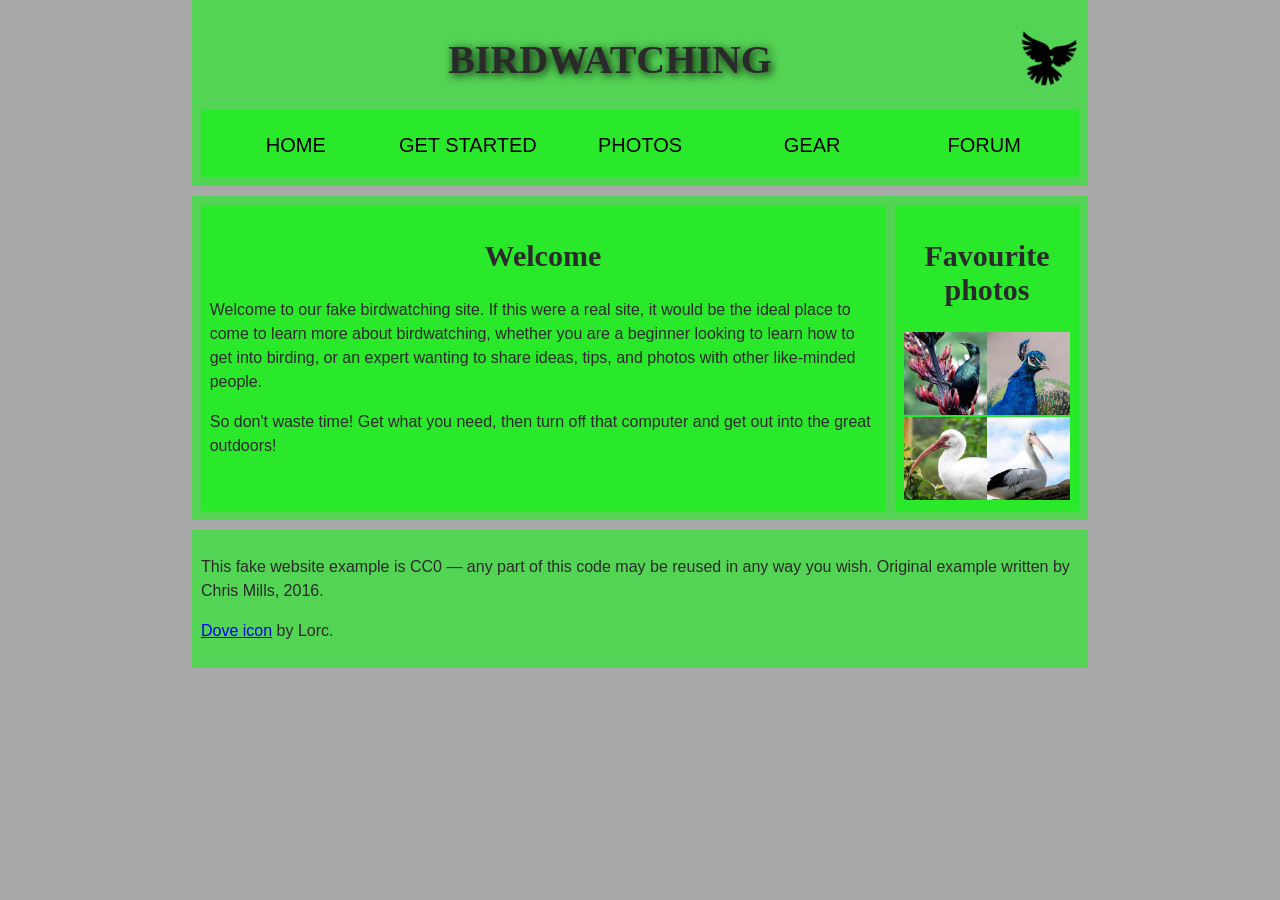
<file: Birdwatching/index.html>
<!DOCTYPE html>
<html lang="en">

<head>
  <meta charset="utf-8">
  <title>Birdwatching</title>
  <link href="css/style.css" rel="stylesheet">

  <!--[if lt IE 9]>
      <script src="https://cdnjs.cloudflare.com/ajax/libs/html5shiv/3.7.3/html5shiv.js"></script>
    <![endif]-->
</head>

<body>
  <header>
    <h1>Birdwatching</h1>
    <img src="image/dove.png" alt="a simple dove logo">
    <nav>
      <ul>
        <li><span>Home</span></li>
        <li><a href="#">Get started</a></li>
        <li><a href="#">Photos</a></li>
        <li><a href="#">Gear</a></li>
        <li><a href="#">Forum</a></li>
      </ul>
    </nav>

  </header>

  <main>
    <article>
      <h2>Welcome</h2>

      <p>Welcome to our fake birdwatching site. If this were a real site, it would be the ideal place to come to learn
        more about birdwatching, whether you are a beginner looking to learn how to get into birding, or an expert
        wanting to share ideas, tips, and photos with other like-minded people.</p>

      <p>So don't waste time! Get what you need, then turn off that computer and get out into the great outdoors!</p>
    </article>
    <aside>

      <h2>Favourite photos</h2>


      <a href="image/favorite-1.jpg"><img src="image/favorite-1_th.jpg"
          alt=""></a>
      <a href="image/favorite-2.jpg"><img src="image/favorite-2_th.jpg"
          alt=""></a>
      <a href="image/favorite-3.jpg"><img src="image/favorite-3_th.jpg"
          alt=""></a>
      <a href="image/favorite-4.jpg"><img src="image/favorite-4_th.jpg"
          alt=""></a>

    </aside>

  </main>
  <footer>
    <p>This fake website example is CC0 — any part of this code may be reused in any way you wish. Original example
      written by Chris Mills, 2016.</p>

    <p><a href="#">Dove icon</a> by Lorc.</p>
  </footer>
</body>

</html
</file>
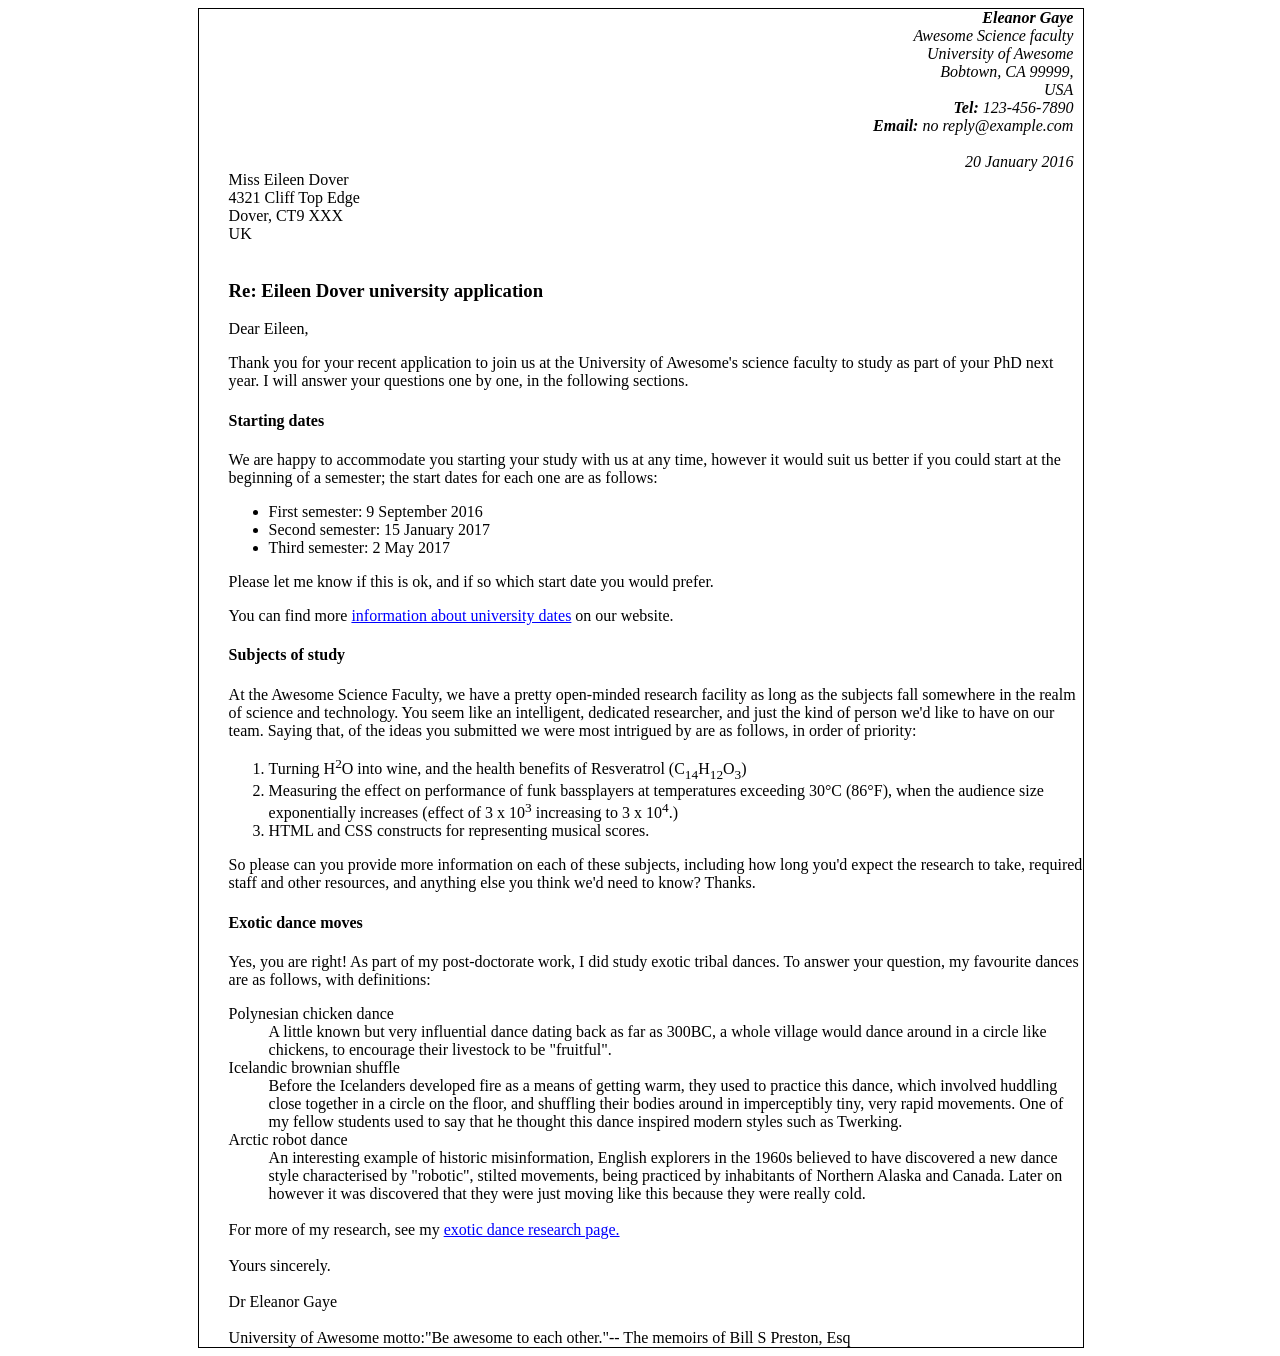
<file: Letterped/index.html>
<!DOCTYPE html>
<html lang="en">
<head>
    <meta charset="UTF-8">
    <meta http-equiv="X-UA-Compatible" content="IE=edge">
    <meta name="viewport" content="width=device-width, initial-scale=1.0">
    <title>Document</title>
    <link rel="stylesheet" href="css/style.css">
</head>
<body>
    <div style="margin-left:15% ; width:70% ; border: solid 1px ;">
    <div style="margin-right:10px ;"><address><strong>Eleanor Gaye</br></strong> 
        Awesome Science faculty </br>
        University of Awesome </br>
        Bobtown, CA 99999,</br>
        USA</br>
        <strong>Tel:</strong> 123-456-7890</br>
        <strong>Email:</strong>  no reply@example.com</br></br>
        20 January 2016</address>
    </div>  
    <div style="margin-left:30px ;">
        
        <div>Miss Eileen Dover</br>
        4321 Cliff Top Edge</br>
        Dover, CT9 XXX</br>
        UK</br></br></div>
        <h3> Re: Eileen Dover university application</h3>

        Dear Eileen,
        <p>Thank you for your recent application to join us at the University of Awesome's science faculty to study as part of your PhD next year. I will answer your questions one by one, in the following sections.</p>
        <h4>Starting dates</h4>
        <p>We are happy to accommodate you starting your study with us at any time, however it would suit us better if you could start at the beginning of a semester; the start dates for each one are as follows:
        </p>
        <ul><li>First semester: 9 September 2016</li>
            <li>Second semester: 15 January 2017</li>
            <li>Third semester: 2 May 2017</li></ul>
        <p>Please let me know if this is ok, and if so which start date you would prefer.</p>
        <p>You can find more <a href="">information about university dates</a> on our website.</p>
        <h4>Subjects of study</h4>
        <p>At the Awesome Science Faculty, we have a pretty open-minded research facility as long as the subjects fall somewhere in the realm of science and technology. You seem like an intelligent, dedicated researcher, and just the kind of person we'd like to have on our team. Saying that, of the ideas you submitted we were most intrigued by are as follows, in order of priority:
        </p>
        <ol>
            <li>Turning H<sup>2</sup>O into wine, and the health benefits of Resveratrol (C<sub>14</sub>H<sub>12</sub>O<sub>3</sub>) </li>
            <li>Measuring the effect on performance of funk bassplayers at temperatures exceeding 30°C (86°F), when the
                audience size exponentially increases (effect of 3 x 10<sup>3</sup> increasing to 3 x 10<sup>4</sup>.)</li>
            <li>HTML and CSS constructs for representing musical scores.</li>
        </ol>
        <p>So please can you provide more information on each of these subjects, including how long you'd expect the
            research to take, required staff and other resources, and anything else you think we'd need to know? Thanks.</p>
            <h4>Exotic dance moves</h4>
        <p>Yes, you are right! As part of my post-doctorate work, I did study exotic tribal dances. To answer your question, my favourite dances are as follows, with definitions:
        </p>
        <dt>Polynesian chicken dance</dt>
        <dd>A little known but very influential dance dating back as far as 300BC, a whole village would dance around in a circle like chickens, to encourage their livestock to be "fruitful".
        </dd>
        <dt>Icelandic brownian shuffle</dt>
        <dd>Before the Icelanders developed fire as a means of getting warm, they used to practice this dance, which involved huddling close together in a circle on the floor, and shuffling their bodies around in imperceptibly tiny, very rapid movements. One of my fellow students used to say that he thought this dance inspired modern styles such as Twerking.
        </dd>
        <dt>Arctic robot dance</dt>
        <dd>An interesting example of historic misinformation, English explorers in the 1960s believed to have discovered a new dance style characterised by "robotic", stilted movements, being practiced by inhabitants of Northern Alaska and Canada. Later on however it was discovered that they were just moving like this
            because they were really cold.</br></br></dd>

        <div>For more of my research, see my <a href="">exotic dance research page.</a></br></br>
        Yours sincerely.</br></br>
        Dr Eleanor Gaye</br></br>
        University of Awesome motto:"Be awesome to each other."-- The memoirs of Bill S Preston, Esq</div>
    </div>
    </div>
</body>
</html>
</file>
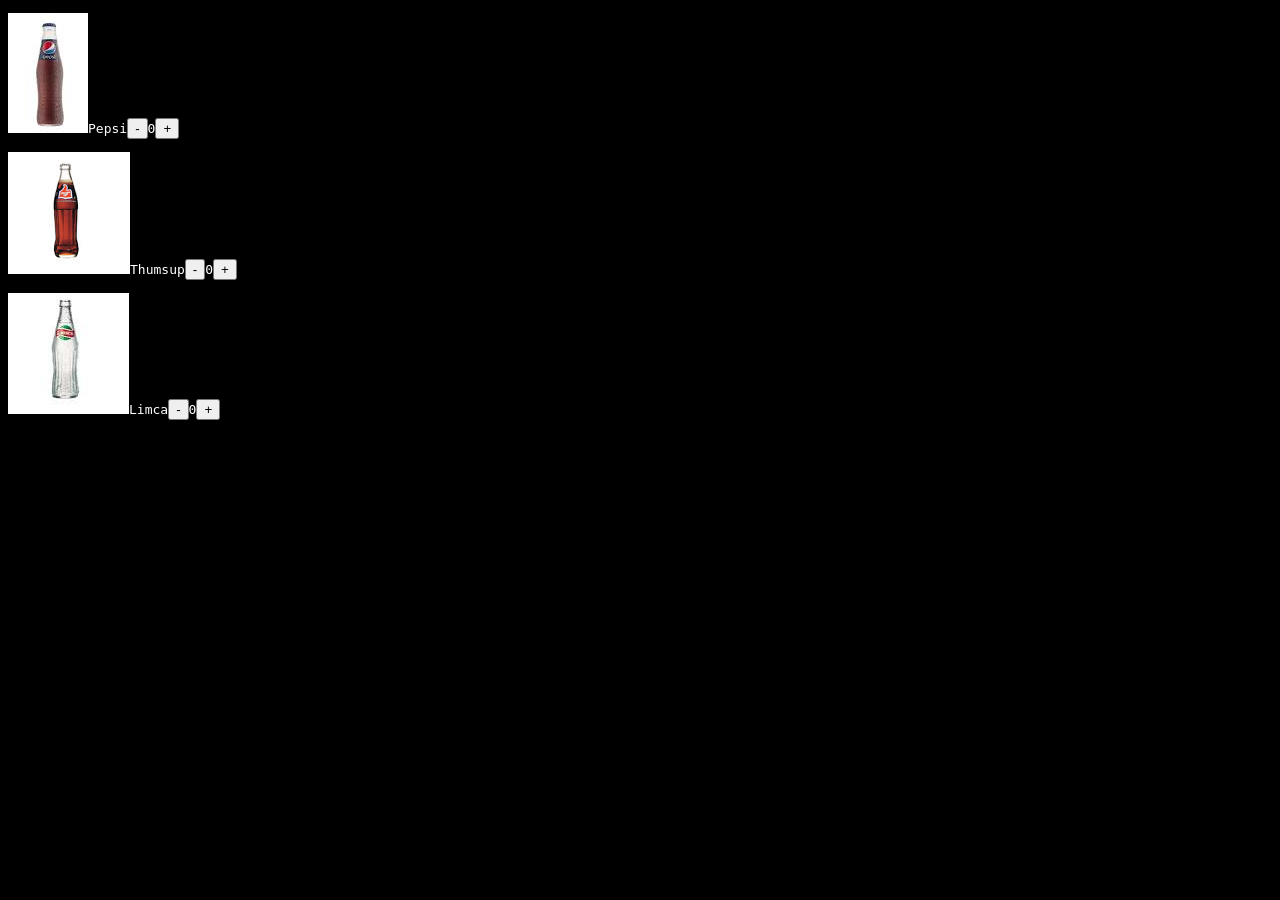
<file: Productcart/index.html>
<!DOCTYPE html>
<html lang="en">

<head>
    <meta charset="UTF-8">
    <meta http-equiv="X-UA-Compatible" content="IE=edge">
    <meta name="viewport" content="width=device-width, initial-scale=1.0">
    <title>Document</title>
    <link rel="stylesheet" href="css/style.css">
</head>

<body onload="onLoad()">
    <div id="root">

    </div>    
    <script src="js/main_p1.js"></script>
    <!-- <script src="js/main_pn.js"></script> -->
</body>

</html>
</file>
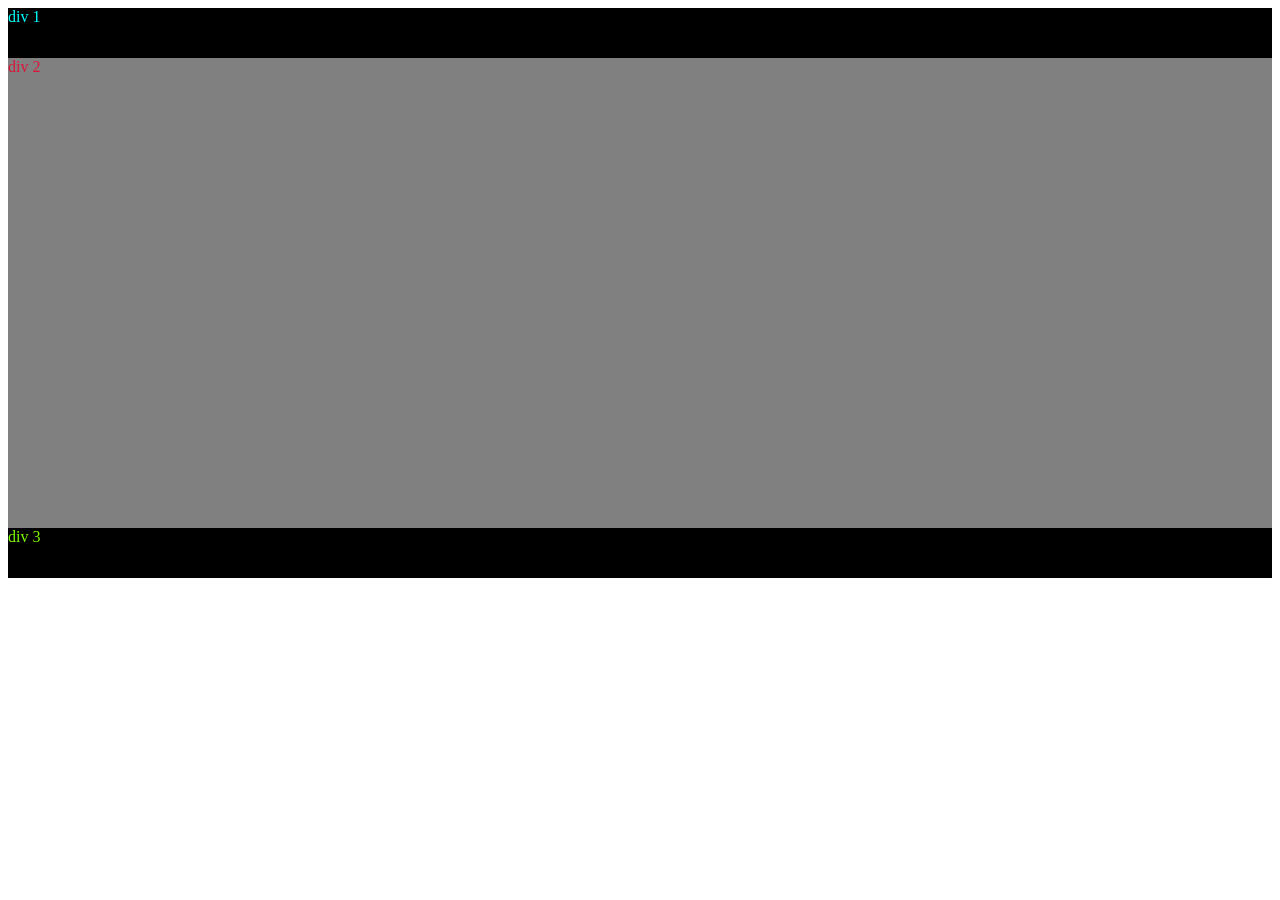
<file: website1/index.html>
<!DOCTYPE html>
<html lang="en">
<head>
    <meta charset="UTF-8">
    <meta http-equiv="X-UA-Compatible" content="IE=edge">
    <meta name="viewport" content="width=device-width, initial-scale=1.0">
    <title>Document</title>
</head>
<body>
    <div style="background-color:black ; color:aqua; height: 50px ;" onclick="callfunction('div1')">div 1</div>
    <div style="background-color:gray ;color:crimson;height: 470px; "onclick="callfunction('div2')">div 2</div>
    <div style="background-color:black ;color:lawngreen;height: 50px ;"onclick="callfunction('div3')">div 3</div>
    <script>
        function callfunction(msg)
        {
            alert(msg);
        }
    </script>
</body>
</html>
</file>
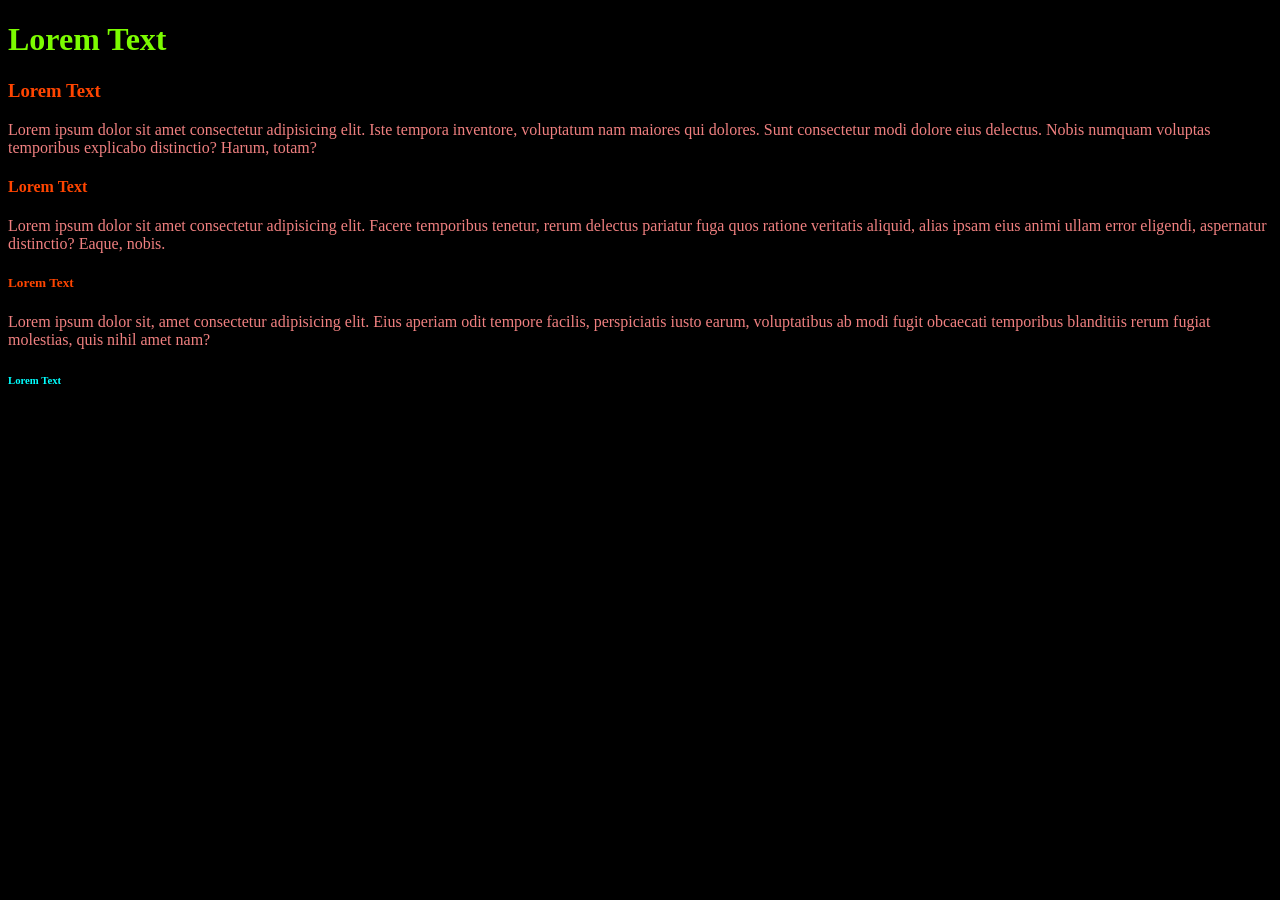
<file: website2/index.html>
<!DOCTYPE html>
<html lang="en">
<head>
    <meta charset="UTF-8">
    <meta http-equiv="X-UA-Compatible" content="IE=edge">
    <meta name="viewport" content="width=device-width, initial-scale=1.0">
    <title>Document</title>
    <link rel="stylesheet" href="css/style.css">
    <script src="js/main.js"></script>
</head>
<body>
    <header>
        <h1>Lorem Text</h1>
    </header>
    <section>
        <article>
            <h3>
                Lorem Text
            </h3>
            <p>Lorem ipsum dolor sit amet consectetur adipisicing elit. Iste tempora inventore, voluptatum nam maiores qui dolores. Sunt consectetur modi dolore eius delectus. Nobis numquam voluptas temporibus explicabo distinctio? Harum, totam?</p>
        </article>
        <article>
            <h4>
                Lorem Text
            </h4>
            <p>Lorem ipsum dolor sit amet consectetur adipisicing elit. Facere temporibus tenetur, rerum delectus pariatur fuga quos ratione veritatis aliquid, alias ipsam eius animi ullam error eligendi, aspernatur distinctio? Eaque, nobis.</p>
        </article>
        <article>
            <h5>
                Lorem Text
            </h5>
            <p>Lorem ipsum dolor sit, amet consectetur adipisicing elit. Eius aperiam odit tempore facilis, perspiciatis iusto earum, voluptatibus ab modi fugit obcaecati temporibus blanditiis rerum fugiat molestias, quis nihil amet nam?</p>
        </article>
    </section>
    <footer>
        <h6>Lorem Text</h6>
    </footer>
</body>
</html>
</file>
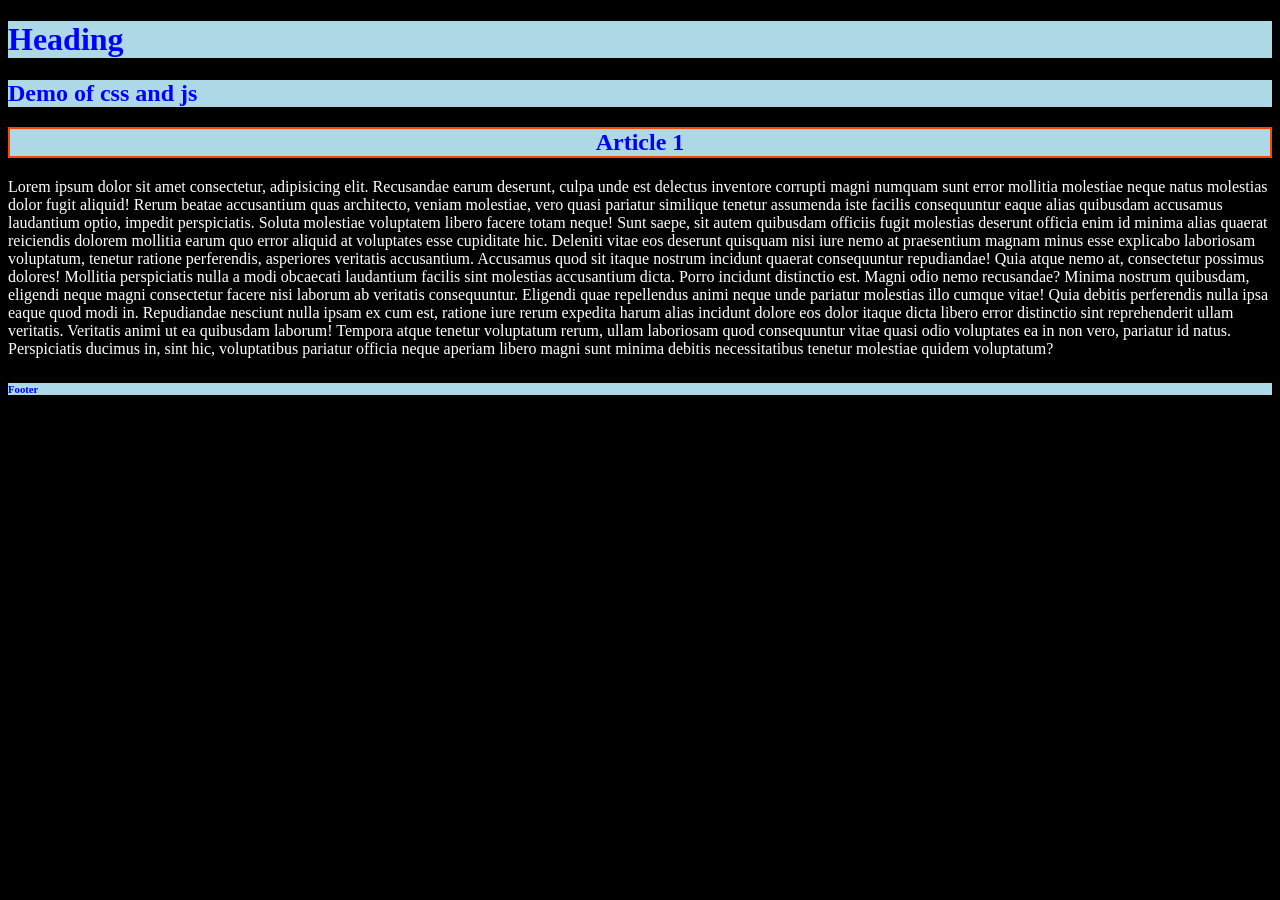
<file: website3/index.html>
<!DOCTYPE html>
<html lang="en">
<head>
    <meta charset="UTF-8">
    <meta http-equiv="X-UA-Compatible" content="IE=edge">
    <meta name="viewport" content="width=device-width, initial-scale=1.0">
    <title>Document</title>
    <link rel="stylesheet" href="css/style.css">
    <script src="js/main.js"></script>
</head>
<body>
    <div id="root">
        <header>
            <h1>Heading</h1>
            <h2>Demo of css and js</h2>
        </header>
        <section>
            <article>
            <h2 onclick="alert('article 1')">
                Article 1
            </h2>
            
            <p>Lorem ipsum dolor sit amet consectetur, adipisicing elit. Recusandae earum deserunt, culpa unde est delectus inventore corrupti magni numquam sunt error mollitia molestiae neque natus molestias dolor fugit aliquid! Rerum beatae accusantium quas architecto, veniam molestiae, vero quasi pariatur similique tenetur assumenda iste facilis consequuntur eaque alias quibusdam accusamus laudantium optio, impedit perspiciatis. Soluta molestiae voluptatem libero facere totam neque! Sunt saepe, sit autem quibusdam officiis fugit molestias deserunt officia enim id minima alias quaerat reiciendis dolorem mollitia earum quo error aliquid at voluptates esse cupiditate hic. Deleniti vitae eos deserunt quisquam nisi iure nemo at praesentium magnam minus esse explicabo laboriosam voluptatum, tenetur ratione perferendis, asperiores veritatis accusantium. Accusamus quod sit itaque nostrum incidunt quaerat consequuntur repudiandae! Quia atque nemo at, consectetur possimus dolores! Mollitia perspiciatis nulla a modi obcaecati laudantium facilis sint molestias accusantium dicta. Porro incidunt distinctio est. Magni odio nemo recusandae? Minima nostrum quibusdam, eligendi neque magni consectetur facere nisi laborum ab veritatis consequuntur. Eligendi quae repellendus animi neque unde pariatur molestias illo cumque vitae! Quia debitis perferendis nulla ipsa eaque quod modi in. Repudiandae nesciunt nulla ipsam ex cum est, ratione iure rerum expedita harum alias incidunt dolore eos dolor itaque dicta libero error distinctio sint reprehenderit ullam veritatis. Veritatis animi ut ea quibusdam laborum! Tempora atque tenetur voluptatum rerum, ullam laboriosam quod consequuntur vitae quasi odio voluptates ea in non vero, pariatur id natus. Perspiciatis ducimus in, sint hic, voluptatibus pariatur officia neque aperiam libero magni sunt minima debitis necessitatibus tenetur molestiae quidem voluptatum?</p>
            </article>
        </section>
        <footer>
            <h6>
                Footer
            </h6>

        </footer>
    </div>
</body>
</html>
</file>
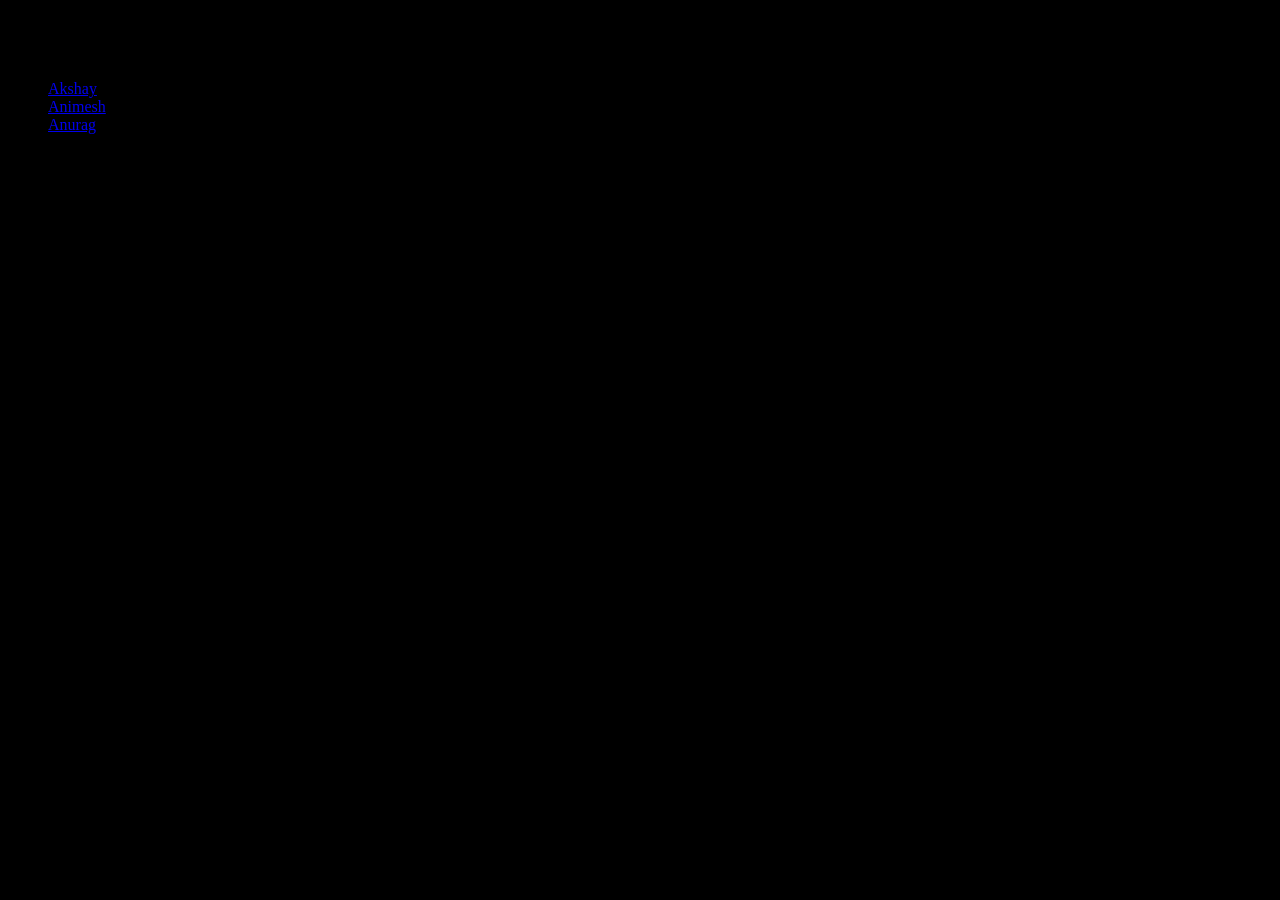
<file: website4/index.html>
<!DOCTYPE html>
<html lang="en">
<head>
    <meta charset="UTF-8">
    <meta http-equiv="X-UA-Compatible" content="IE=edge">
    <meta name="viewport" content="width=device-width, initial-scale=1.0">
    <title>Document</title>
    <link rel="stylesheet" href="css/style.css">
    <script src="js/main.js"></script>
</head>
<body>
    <div id="container">
        <header>
            <h1>Candidate Profiles</h1>
        </header>
        <section>
            <ol>
                <li><a href="profile1.html">Akshay</a></li>
                <li><a href="profile2.html">Animesh</a></li>
                <li><a href="profile3.html">Anurag</a></li>
            </ol>
        </section>
        <footer>
            <h6>ApanaJob&copy; 2022</h6>
        </footer>
    </div>
</body>
</html>
</file>
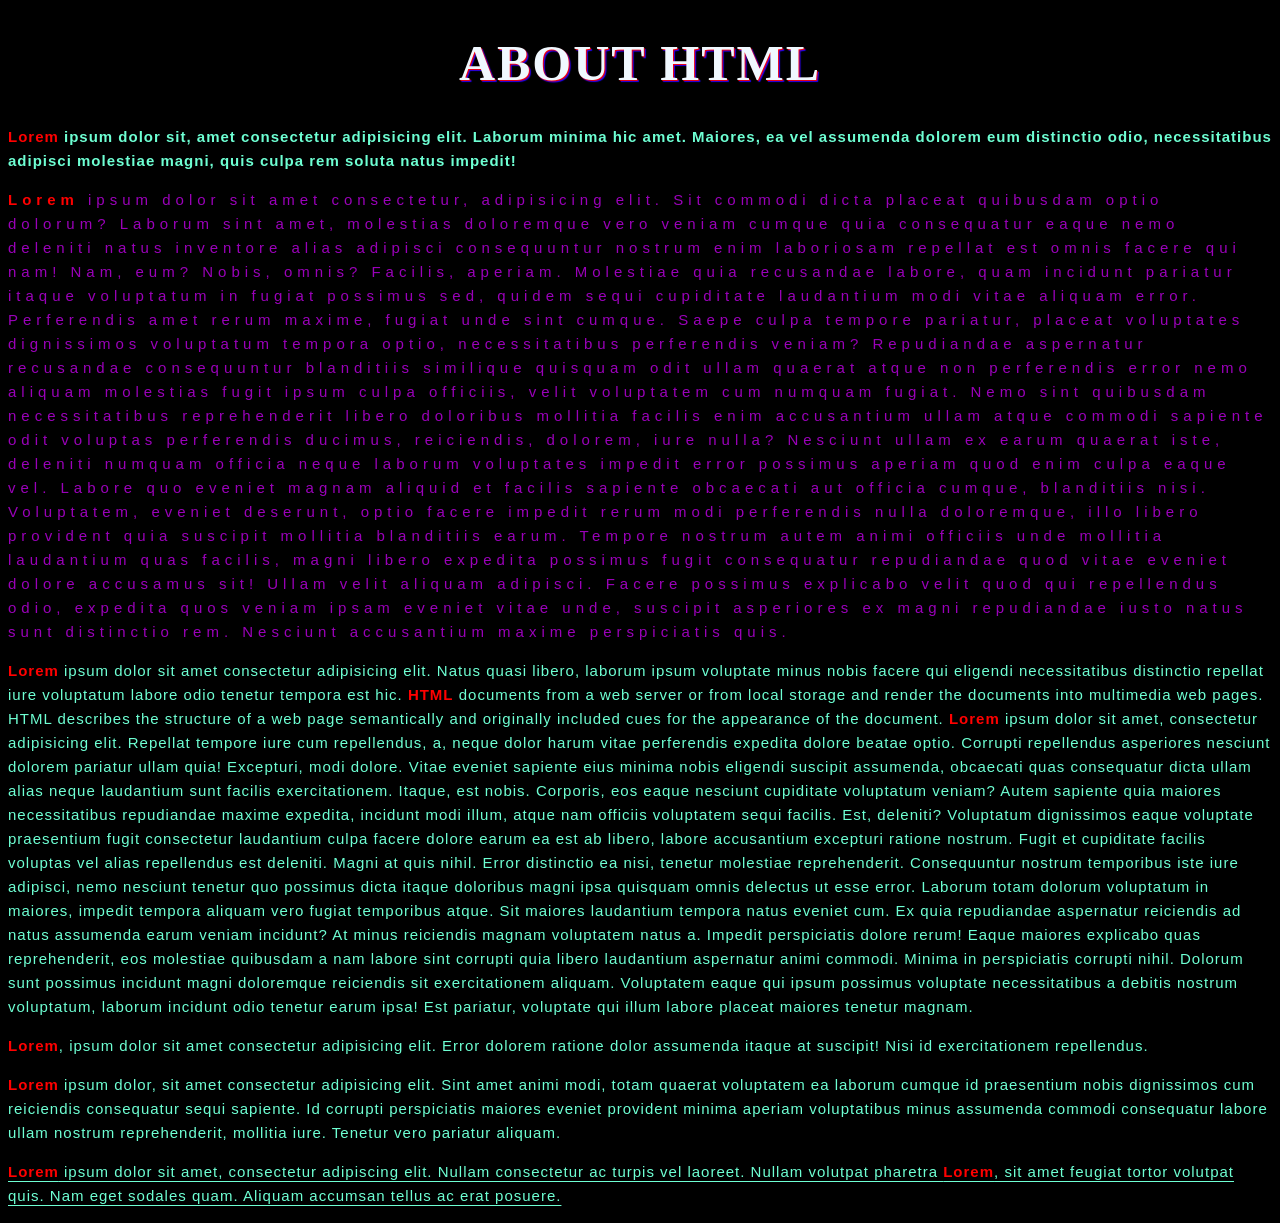
<file: website5/index.html>
<!DOCTYPE html>
<html lang="en">
<head>
    <meta charset="UTF-8">
    <meta http-equiv="X-UA-Compatible" content="IE=edge">
    <meta name="viewport" content="width=device-width, initial-scale=1.0">
    <link rel="stylesheet" href="css/style.css">
    <title>Document</title>
</head>
<body>
    <h1>ABOUT HTML</h1>
    <p>
        <b>Lorem</b> ipsum dolor sit, amet consectetur adipisicing elit. Laborum minima hic amet. Maiores, ea vel assumenda dolorem eum distinctio odio, necessitatibus adipisci molestiae magni, quis culpa rem soluta natus impedit! </p>
        <p class="spacing"><b>Lorem</b> ipsum dolor sit amet consectetur, adipisicing elit. Sit commodi dicta placeat quibusdam optio dolorum? Laborum sint amet, molestias doloremque vero veniam cumque quia consequatur eaque nemo deleniti natus inventore alias adipisci consequuntur nostrum enim laboriosam repellat est omnis facere qui nam! Nam, eum? Nobis, omnis? Facilis, aperiam. Molestiae quia recusandae labore, quam incidunt pariatur itaque voluptatum in fugiat possimus sed, quidem sequi cupiditate laudantium modi vitae aliquam error. Perferendis amet rerum maxime, fugiat unde sint cumque. Saepe culpa tempore pariatur, placeat voluptates dignissimos voluptatum tempora optio, necessitatibus perferendis veniam? Repudiandae aspernatur recusandae consequuntur blanditiis similique quisquam odit ullam quaerat atque non perferendis error nemo aliquam molestias fugit ipsum culpa officiis, velit voluptatem cum numquam fugiat. Nemo sint quibusdam necessitatibus reprehenderit libero doloribus mollitia facilis enim accusantium ullam atque commodi sapiente odit voluptas perferendis ducimus, reiciendis, dolorem, iure nulla? Nesciunt ullam ex earum quaerat iste, deleniti numquam officia neque laborum voluptates impedit error possimus aperiam quod enim culpa eaque vel. Labore quo eveniet magnam aliquid et facilis sapiente obcaecati aut officia cumque, blanditiis nisi. Voluptatem, eveniet deserunt, optio facere impedit rerum modi perferendis nulla doloremque, illo libero provident quia suscipit mollitia blanditiis earum. Tempore nostrum autem animi officiis unde mollitia laudantium quas facilis, magni libero expedita possimus fugit consequatur repudiandae quod vitae eveniet dolore accusamus sit! Ullam velit aliquam adipisci. Facere possimus explicabo velit quod qui repellendus odio, expedita quos veniam ipsam eveniet vitae unde, suscipit asperiores ex magni repudiandae iusto natus sunt distinctio rem. Nesciunt accusantium maxime perspiciatis quis.</p>
<p>
<b>Lorem</b> ipsum dolor sit amet consectetur adipisicing elit. Natus quasi libero, laborum ipsum voluptate minus nobis facere qui eligendi necessitatibus distinctio repellat iure voluptatum labore odio tenetur tempora est hic. <b>HTML</b> documents from a web server or from local storage and render the documents into multimedia web pages. HTML describes the structure of a web page semantically and originally included cues for the appearance of the document.
<b>Lorem</b> ipsum dolor sit amet, consectetur adipisicing elit. Repellat tempore iure cum repellendus, a, neque dolor harum vitae perferendis expedita dolore beatae optio. Corrupti repellendus asperiores nesciunt dolorem pariatur ullam quia! Excepturi, modi dolore. Vitae eveniet sapiente eius minima nobis eligendi suscipit assumenda, obcaecati quas consequatur dicta ullam alias neque laudantium sunt facilis exercitationem. Itaque, est nobis. Corporis, eos eaque nesciunt cupiditate voluptatum veniam? Autem sapiente quia maiores necessitatibus repudiandae maxime expedita, incidunt modi illum, atque nam officiis voluptatem sequi facilis. Est, deleniti? Voluptatum dignissimos eaque voluptate praesentium fugit consectetur laudantium culpa facere dolore earum ea est ab libero, labore accusantium excepturi ratione nostrum. Fugit et cupiditate facilis voluptas vel alias repellendus est deleniti. Magni at quis nihil. Error distinctio ea nisi, tenetur molestiae reprehenderit. Consequuntur nostrum temporibus iste iure adipisci, nemo nesciunt tenetur quo possimus dicta itaque doloribus magni ipsa quisquam omnis delectus ut esse error. Laborum totam dolorum voluptatum in maiores, impedit tempora aliquam vero fugiat temporibus atque. Sit maiores laudantium tempora natus eveniet cum. Ex quia repudiandae aspernatur reiciendis ad natus assumenda earum veniam incidunt? At minus reiciendis magnam voluptatem natus a. Impedit perspiciatis dolore rerum! Eaque maiores explicabo quas reprehenderit, eos molestiae quibusdam a nam labore sint corrupti quia libero laudantium aspernatur animi commodi. Minima in perspiciatis corrupti nihil. Dolorum sunt possimus incidunt magni doloremque reiciendis sit exercitationem aliquam. Voluptatem eaque qui ipsum possimus voluptate necessitatibus a debitis nostrum voluptatum, laborum incidunt odio tenetur earum ipsa! Est pariatur, voluptate qui illum labore placeat maiores tenetur magnam.
<p ><b>Lorem</b>, ipsum dolor sit amet consectetur adipisicing elit. Error dolorem ratione dolor assumenda itaque at suscipit! Nisi id exercitationem repellendus.</p>

<p><b>Lorem</b> ipsum dolor, sit amet consectetur adipisicing elit. Sint amet animi modi, totam quaerat voluptatem ea laborum cumque id praesentium nobis dignissimos cum reiciendis consequatur sequi sapiente. Id corrupti perspiciatis maiores eveniet provident minima aperiam voluptatibus minus assumenda commodi consequatur labore ullam nostrum reprehenderit, mollitia iure. Tenetur vero pariatur aliquam.</p>
    <p class="horizontal">
        <b>Lorem</b> ipsum dolor sit amet, consectetur adipiscing elit. Nullam consectetur ac
        turpis vel laoreet. Nullam volutpat pharetra <b>Lorem</b>, sit amet feugiat tortor
        volutpat quis. Nam eget sodales quam. Aliquam accumsan tellus ac erat posuere.
      </p>
</body>
</html>
</file>
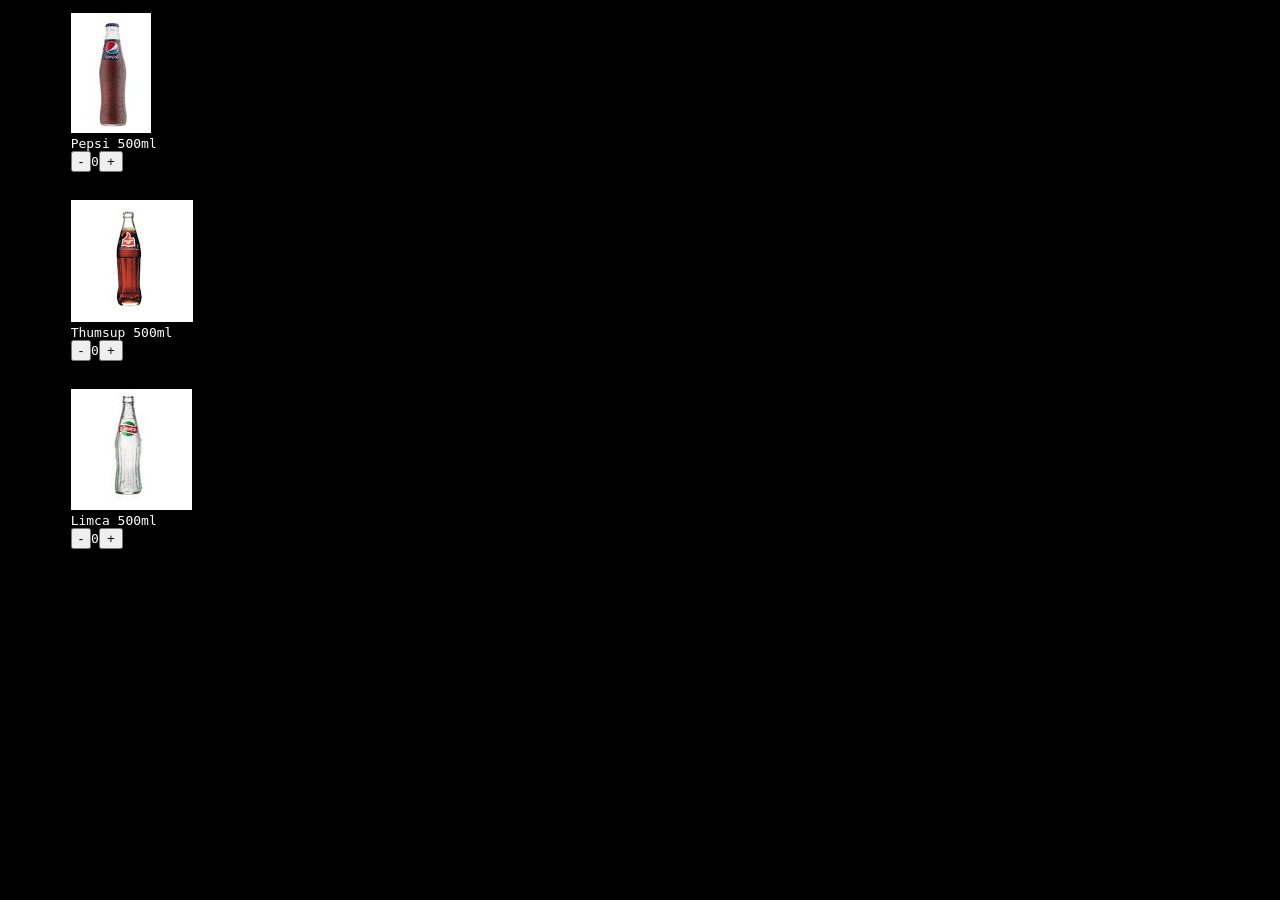
<file: Productcart/staticProduct.html>
<!DOCTYPE html>
<html lang="en">

<head>
    <meta charset="UTF-8">
    <meta http-equiv="X-UA-Compatible" content="IE=edge">
    <meta name="viewport" content="width=device-width, initial-scale=1.0">
    <title>Document</title>
    <link rel="stylesheet" href="css/style.css">
</head>

<body>
    <div>
        <pre>
        <img src="images/pepsi.jfif" alt="Pepsi 500ml">
        <span>Pepsi 500ml</span>
        <button>-</button><span>0</span><button>+</button>
        </pre>
    </div>
    <div>
        <pre>
        <img src="images/thumsup.jfif" alt="Thumsup 500ml">
        <span>Thumsup 500ml</span>
        <button>-</button><span>0</span><button>+</button>
        </pre>
    </div>
    <div>
        <pre>
        <img src="images/limca.jfif" alt="Limca 500ml">
        <span>Limca 500ml</span>
        <button>-</button><span>0</span><button>+</button>
        </pre>
    </div>

    <script src="js/main.js"></script>
</body>

</html>
</file>
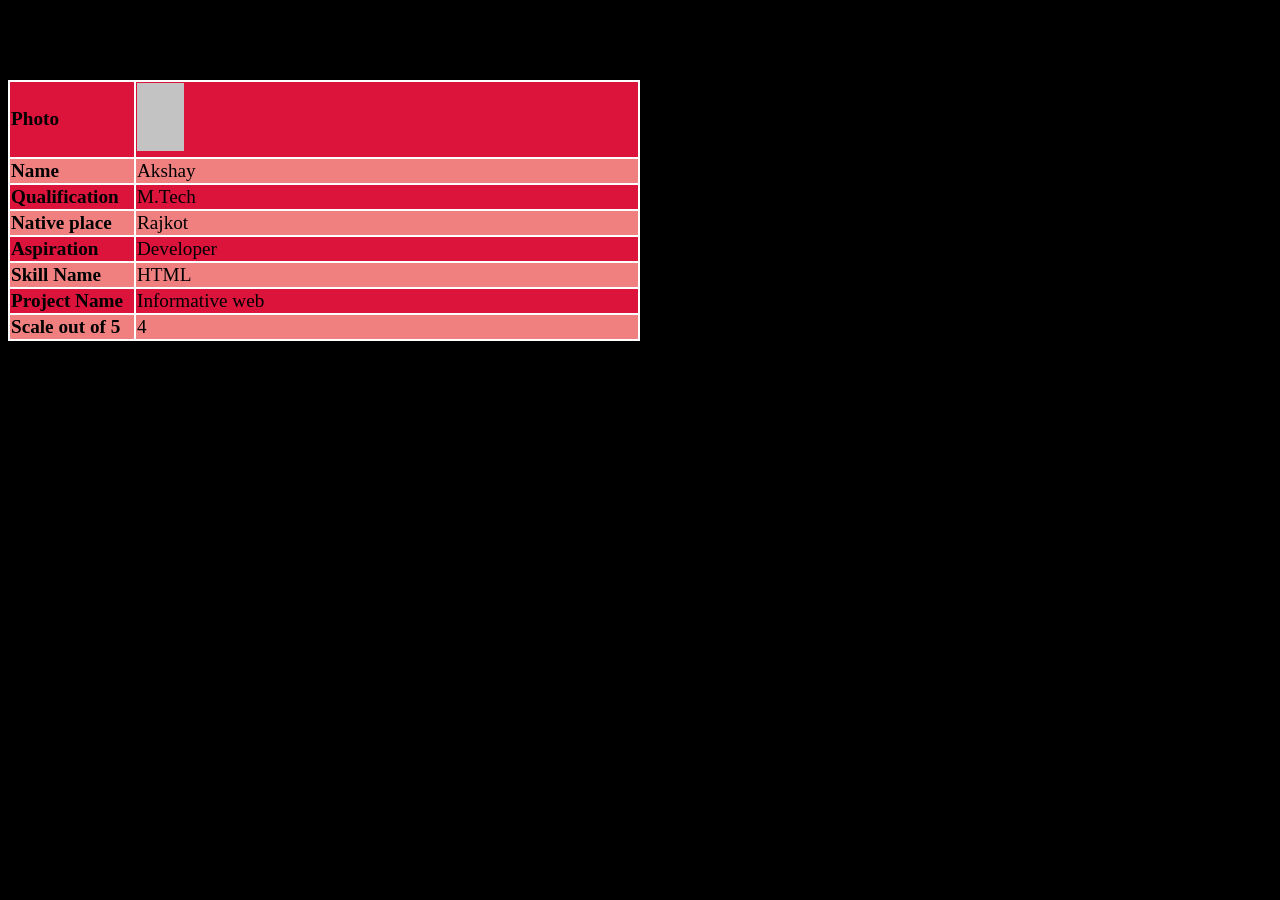
<file: website4/profile1.html>
<!DOCTYPE html>
<html lang="en">
<head>
    <meta charset="UTF-8">
    <meta http-equiv="X-UA-Compatible" content="IE=edge">
    <meta name="viewport" content="width=device-width, initial-scale=1.0">
    <title>Document</title>
    <link rel="stylesheet" href="css/style.css">
    <script src="js/main.js"></script>
</head>
<body>
    <div id="container">
        <header>
            <h1>Candidate Profiles</h1>
        </header>
        <section>
            <table border="1">
                <tr>
                    <th>Photo</th>
                    <td><img src="images/profile1.jpg" alt="profile1"></td>
                </tr>
                <tr>
                    <th>Name</th>
                    <td>Akshay</td>
                </tr>
                <tr>
                    <th>Qualification</th>
                    <td>M.Tech</td>
                </tr>
                <tr>
                    <th>Native place</th>
                    <td>Rajkot</td>
                </tr>
                <tr>
                    <th>Aspiration</th>
                    <td>Developer</td>
                </tr>
                <tr>
                    <th>Skill Name</th>
                    <td>HTML</td>
                </tr>
                <tr>
                    <th>Project Name</th>
                    <td>Informative web</td>
                </tr>
                <tr>
                    <th>Scale out of 5</th>
                    <td>4</td>
                </tr>
               </table>
        </section>
        <footer>
            <h6>ApanaJob&copy; 2022</h6>
        </footer>
    </div>
</body>
</html>
</file>
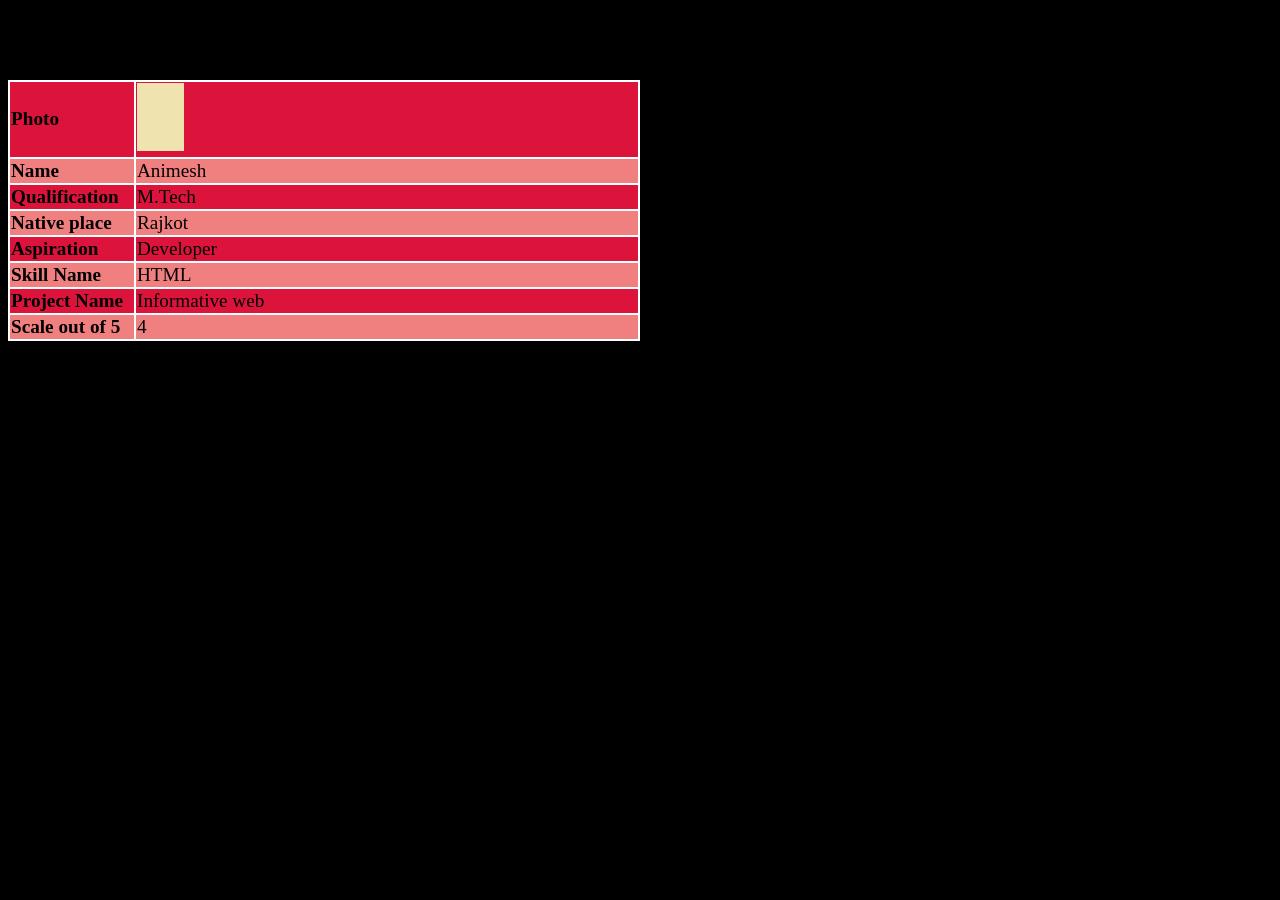
<file: website4/profile2.html>
<!DOCTYPE html>
<html lang="en">
<head>
    <meta charset="UTF-8">
    <meta http-equiv="X-UA-Compatible" content="IE=edge">
    <meta name="viewport" content="width=device-width, initial-scale=1.0">
    <title>Document</title>
    <link rel="stylesheet" href="css/style.css">
    <script src="js/main.js"></script>
</head>
<body>
    <div id="container">
        <header>
            <h1>Candidate Profiles</h1>
        </header>
        <section>
            <table border="1">
                <tr>
                    <th>Photo</th>
                    <td><img src="images/profile2.jpg" alt="profile2"></td>
                </tr>
                <tr>
                    <th>Name</th>
                    <td>Animesh</td>
                </tr>
                <tr>
                    <th>Qualification</th>
                    <td>M.Tech</td>
                </tr>
                <tr>
                    <th>Native place</th>
                    <td>Rajkot</td>
                </tr>
                <tr>
                    <th>Aspiration</th>
                    <td>Developer</td>
                </tr>
                <tr>
                    <th>Skill Name</th>
                    <td>HTML</td>
                </tr>
                <tr>
                    <th>Project Name</th>
                    <td>Informative web</td>
                </tr>
                <tr>
                    <th>Scale out of 5</th>
                    <td>4</td>
                </tr>
               </table>
        </section>
        <footer>
            <h6>ApanaJob&copy; 2022</h6>
        </footer>
    </div>
</body>
</html>
</file>
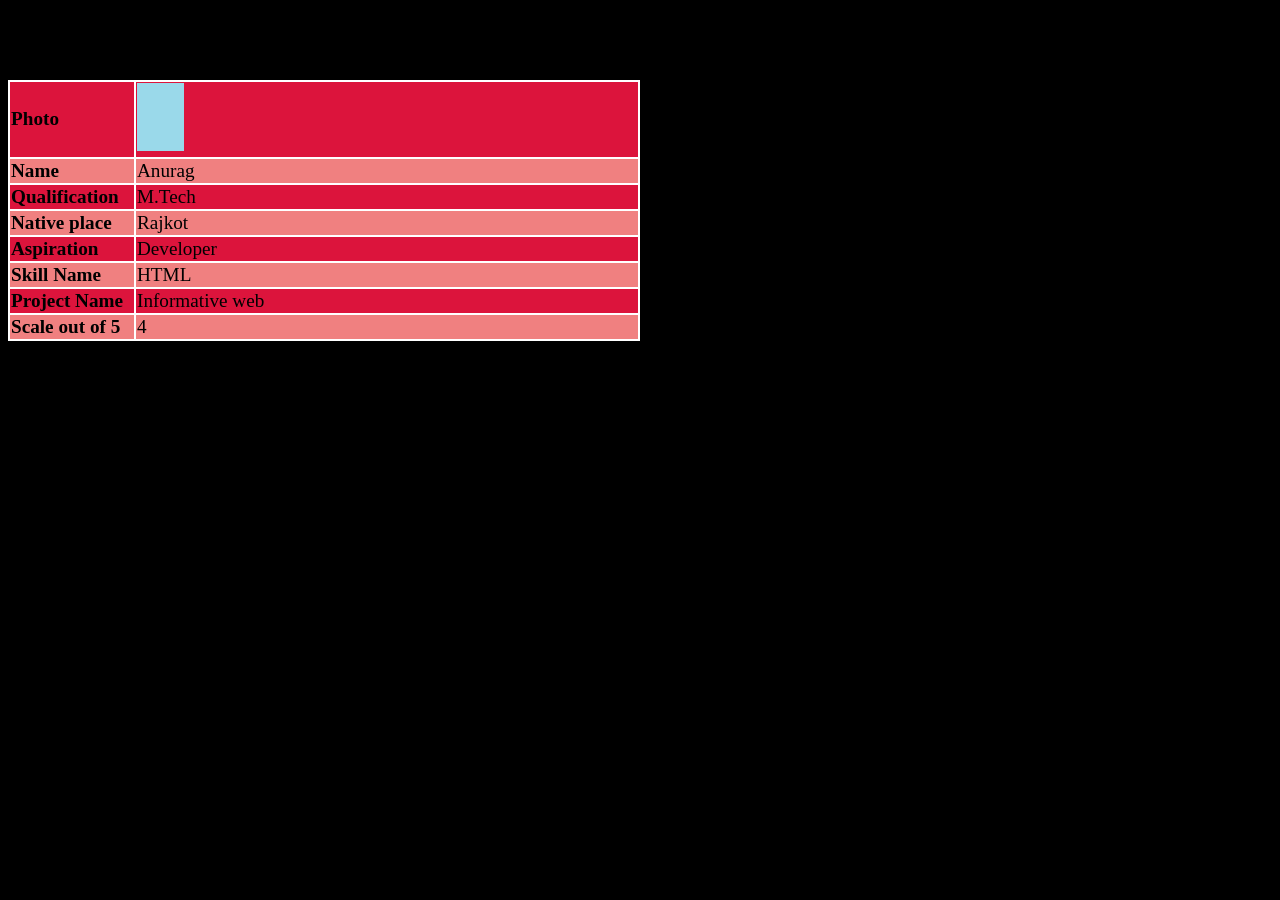
<file: website4/profile3.html>
<!DOCTYPE html>
<html lang="en">
<head>
    <meta charset="UTF-8">
    <meta http-equiv="X-UA-Compatible" content="IE=edge">
    <meta name="viewport" content="width=device-width, initial-scale=1.0">
    <title>Document</title>
    <link rel="stylesheet" href="css/style.css">
    <script src="js/main.js"></script>
</head>
<body>
    <div id="container">
        <header>
            <h1>Candidate Profiles</h1>
        </header>
        <section>
            <table border="1">
                <tr>
                    <th>Photo</th>
                    <td><img src="images/profile3.jpg" alt="profile3"></td>
                </tr>
                <tr>
                    <th>Name</th>
                    <td>Anurag</td>
                </tr>
                <tr>
                    <th>Qualification</th>
                    <td>M.Tech</td>
                </tr>
                <tr>
                    <th>Native place</th>
                    <td>Rajkot</td>
                </tr>
                <tr>
                    <th>Aspiration</th>
                    <td>Developer</td>
                </tr>
                <tr>
                    <th>Skill Name</th>
                    <td>HTML</td>
                </tr>
                <tr>
                    <th>Project Name</th>
                    <td>Informative web</td>
                </tr>
                <tr>
                    <th>Scale out of 5</th>
                    <td>4</td>
                </tr>
               </table>
        </section>
        <footer>
            <h6>ApanaJob&copy; 2022</h6>
        </footer>
    </div>
</body>
</html>
</file>
<file: Birdwatching/css/style.css>
/* || General setup */

html, body {
  margin: 0;
  padding: 0;
}

html {
  font-size: 10px;
  background-color: #a9a9a9;
}

body {
  width: 70%;
  min-width: 800px;
  margin: 0 auto;
}

/* || typography */

h1, h2, h3 {
  font-family: 'Cinzel Decorative', cursive;
  color: #2a2a2a;
}

p, input, li {
  font-family: 'Roboto Condensed', sans-serif;
  color: #2a2a2a;
}

h1 {
  font-size: 4rem;
  text-align: center;
  text-shadow: 2px 2px 10px black;
}

h2 {
  font-size: 3rem;
  text-align: center;
}

h3 {
  font-size: 2.2rem;
}

p, li {
  font-size: 1.6rem;
  line-height: 1.5;
}

/* || header layout */

header {
  margin-bottom: 10px;
  display: flex;
  flex-flow: row wrap;
}

body > * {
  background-color: red;
  padding: 1%;
}

main, header, nav, article, aside, footer, section {
  background-color: rgba(0,255,0,0.5);
  padding: 1%;
}

h1 {
  flex: 5;
  text-transform: uppercase;
}

header img {
  display: block;
  height: 60px;

  padding-top: 20.15px;
}

nav {
  height: 50px;
  flex: 100%;
  display: flex;
}

nav ul {
  padding: 0;
  list-style-type: none;
  flex: 2;
  display: flex;
}

nav li {
  display: inline;
  text-align: center;
  flex: 1;
}

nav a, nav span {
  display: inline-block;
  font-size: 2rem;
  height: 3rem;
  line-height: 1.7;
  text-transform: uppercase;
  text-decoration: none;
  color: black;

}

/* || main layout */

main {
  display: flex;
}

article, section {
  flex: 4;
}

aside {
  flex: 1;
  margin-left: 10px;
  padding: 1%;
}

aside a {
  display: block;
  float: left;
  width: 50%;
}

aside img {
  max-width: 100%;
}

footer {
  margin-top: 10px;
}
</file>
<file: Letterped/css/style.css>
address{
    text-align: right;
}
a{
    color: blue;
}
</file>
<file: Productcart/css/style.css>
body{
    background-color: black;
    color:white;
}
</file>
<file: website2/css/style.css>
body{
    background-color: black;
    color: white;
}
h1{
    color: lawngreen;
}
p{
    color: lightcoral;
}
h3,h4,h5{
    color: orangered;
}
h6{
    color: aqua;
}
</file>
<file: website3/css/style.css>
body{
    background-color: black;
    color: white;
}
h1,h2,h6{
    background-color: lightblue;
    color: blue;
}
section h2{
    border: solid 2px orangered;
    text-align:center;

}
</file>
<file: website4/css/style.css>
body{
    background-color: black;
    
}
table{
    font-family: 'Times New Roman', Times, serif;
    font-size: larger;
    border: solid 2px white;
    width: 50%;
    border-collapse: collapse;
}
td,th{
    border: solid 2px white;
    text-align: left;
}
th{
    width: 20%;
}
tr{
    background-color: lightcoral;
}

tr:nth-child(odd){
    background-color: crimson;
}
</file>
<file: website5/css/style.css>
html {
    font-size: 10px;
}
body{
    background-color: rgb(0, 0, 0);
}
  
h1{
    font-size: 5rem;
    text-transform: capitalize;
    text-shadow: 1px 1px 1px rgb(255, 0, 0), 2px 2px 1px rgb(21, 0, 255);
    text-align: center;
    letter-spacing: 2px;
    color: aliceblue;
}
  
h1 + p {
    font-weight: bold;
}
  
p{
    font-size: 1.5rem;
    color: rgb(110, 255, 211);
    font-family: Helvetica, Arial, sans-serif;
    line-height: 1.6;
    letter-spacing: 1px;
}
.horizontal {
    text-underline-position: under;
    text-decoration: underline;
}
.spacing{
    letter-spacing: 5px;
    color: rgb(154, 0, 185)
}
b{
    color: rgb(255, 0, 0);
}
</file>
